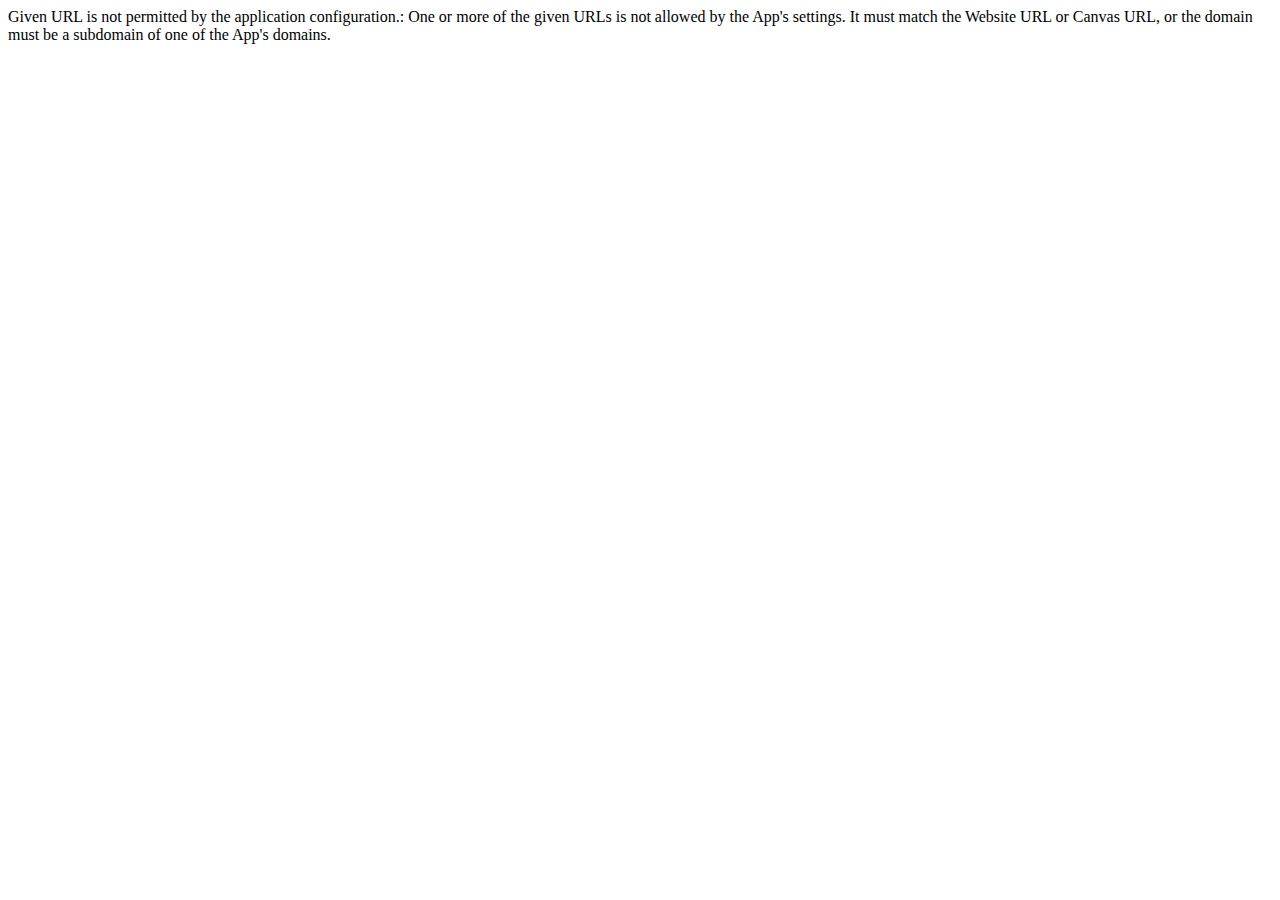
<file: Shane -  Project  Pregnancy App/Phonegap Stuff - Project stuff/pregnancy-week-by-week_files/oauth.htm>
<html><head>
<meta http-equiv="content-type" content="text/html; charset=UTF-8"></head><body><div><span>Given
 URL is not permitted by the application configuration.: One or more of 
the given URLs is not allowed by the App's settings.  It must match the 
Website URL or Canvas URL, or the domain must be a subdomain of one of 
the App's domains.</span><script>if (typeof console !=="undefined" && console.log) console.log("Given URL is not permitted by the application configuration.: One or more of the given URLs is not allowed by the App's settings.  It must match the Website URL or Canvas URL, or the domain must be a subdomain of one of the App's domains.");</script></div></body></html>
</file>
